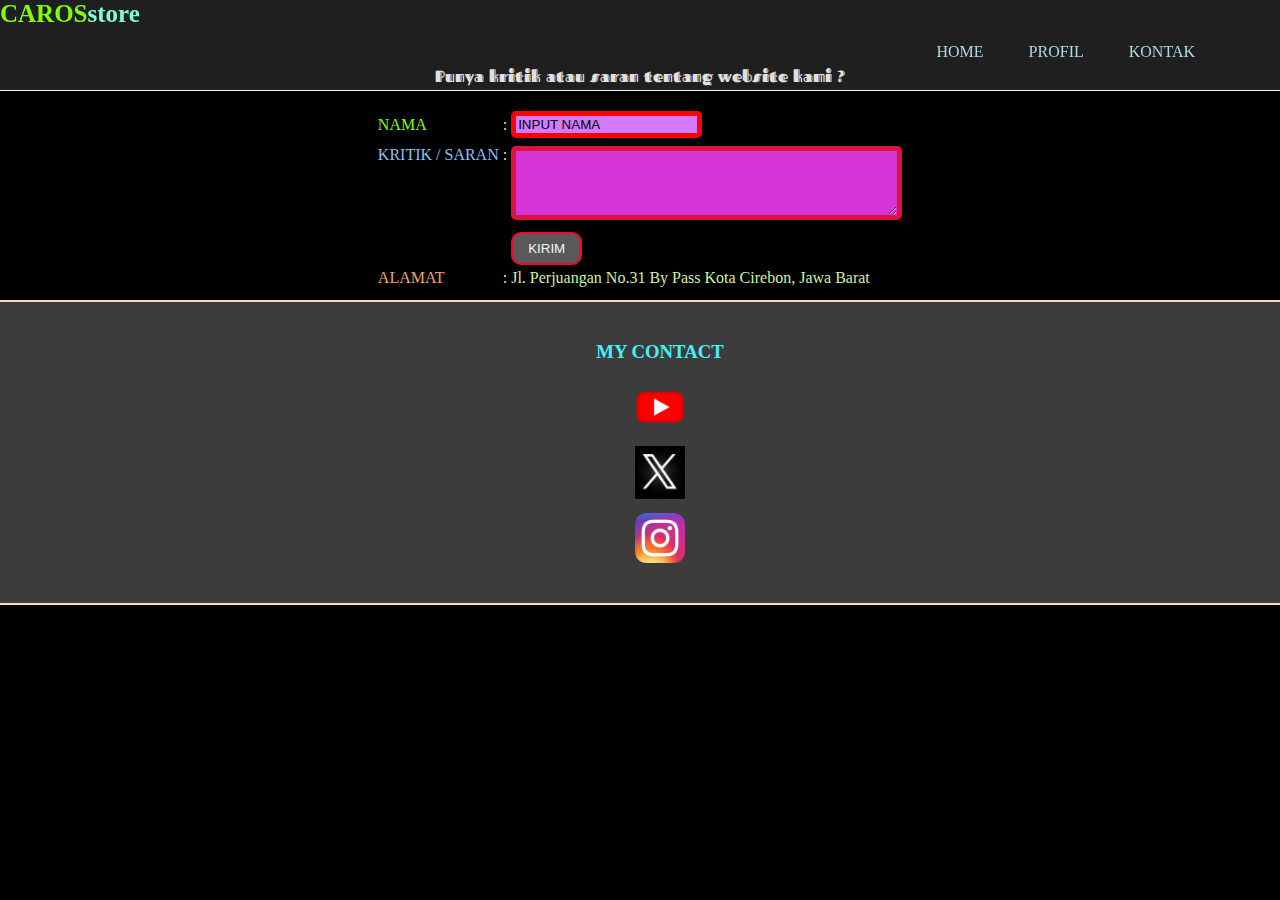
<file: kontak.html>
<!DOCTYPE html>
<html>
<head>
    <meta charset="UTF-8">
    <meta name="viewport" content="width=device-width, initial-scale=1.0">
    <link rel="stylesheet" href="tugas.css">
    <style>
        .nama{
        color: chartreuse;
        }

        .kritiksaran{
        color: rgb(135, 193, 240);
        }

        .titikdua{
        color: wheat;
        }

        input[type="text"]{
        border: 5px solid red;
        background-color: rgb(211, 123, 255);
        border-radius: 5px;
        }

        textarea{
        border: 5px solid crimson;
        background-color: rgb(214, 52, 214);
        border-radius: 5px;
        }

        ::placeholder{
        color: black;
        }

        h3{
        color: rgb(70, 240, 252);
        }

        .kontak ul{
        list-style: none;
        }

        .kontak li{
        margin-bottom:10px;    
        align-items: center;
        justify-content: center;
        display: flex;
        }

        @font-face {
            font-family: ks;
            src: url(Bungee_Inline,Fascinate_Inline,Irish_Grover,Sixtyfour_Convergence/Fascinate_Inline/FascinateInline-Regular.ttf);
        }

        h4{
            font-family: ks;
            color: rgb(255, 255, 255);
            display: flex;
            align-items: center;
            justify-content: center;
            margin-top: 65px;
        }

        .x{
            color: sandybrown;
        }

        .xx{
            color: rgb(210, 241, 156);
        }
    </style>
    <title>KONTAK</title>
</head>
<body bgcolor="black">
    
    <div class="header">

        <nav class="logo">
         <a href="#"><span id="ca">CAROS</span><span id="re">store</span></a>
        </nav>

        <div class="link">
            <a href="index.html">HOME</a>
            <a href="profil.html">PROFIL</a>
            <a href="">KONTAK</a>
        </div>
        
    </div>

    <div class="badan">
    <h4> Punya kritik atau saran tentang website kami ? </h4> 

    <table align="center">
    <tr>
    <td><label for="input-nama" class="nama">NAMA</label></td>
    <td class="titikdua">:</td>
    <td><input type="text" id="input-nama" placeholder="INPUT NAMA"></td>
    </tr>

    <tr><td></td></tr>

    <tr>
    <td valign="top"><label for="kritik / saran" class="kritiksaran">KRITIK / SARAN</label></td>
    <td class="titikdua" valign="top">:</td>
    <td><textarea cols="45" rows="4"></textarea></td>
    </tr>

    <tr><td></td></tr>

    <tr>
    <td></td>
    <td></td>
    <td><button type="submit" class="button">KIRIM</button></td>
    </tr>

    <tr>
    <td class="x">ALAMAT</td>
    <td class="titikdua">:</td>
    <td class="xx">Jl. Perjuangan No.31 By Pass Kota Cirebon, Jawa Barat</td>
    </tr>
    </table>

    <div class="footer">
        <div class="kontak">
            <ul>
            <h3>MY CONTACT</h3>
            <div class="youtube">
            <li><a href="#"><img src="logoyoutube.webp" width="70px"></a></li>
            </div>
            <div class="twitter">
            <li><a href="#"><img src="logox.jpg" width="50px"></a></li>
            </div>
            <div class="instagram">
            <li><a href="#"><img src="logoinstagram.webp" width="50px"></a></li>
            </ul>
        </div> 
    </div>
    </div>

</body>
</html>
</file>
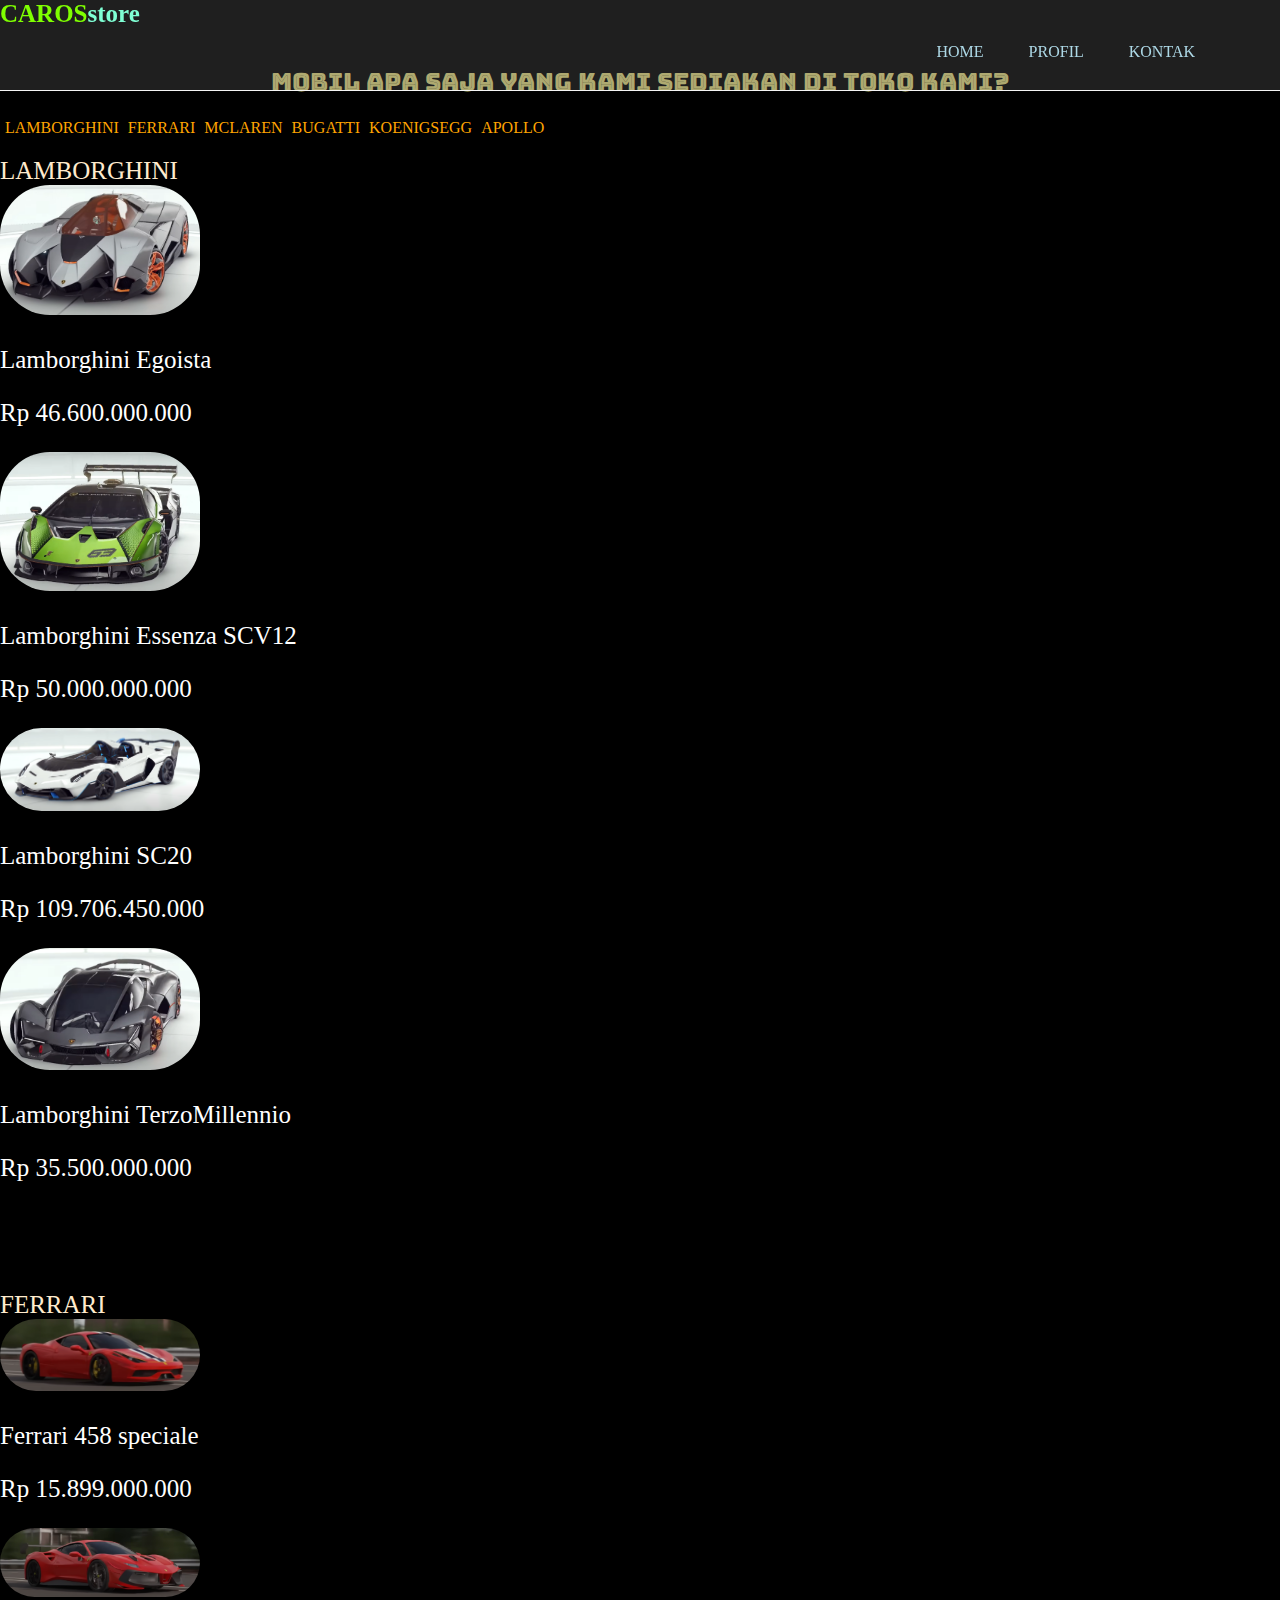
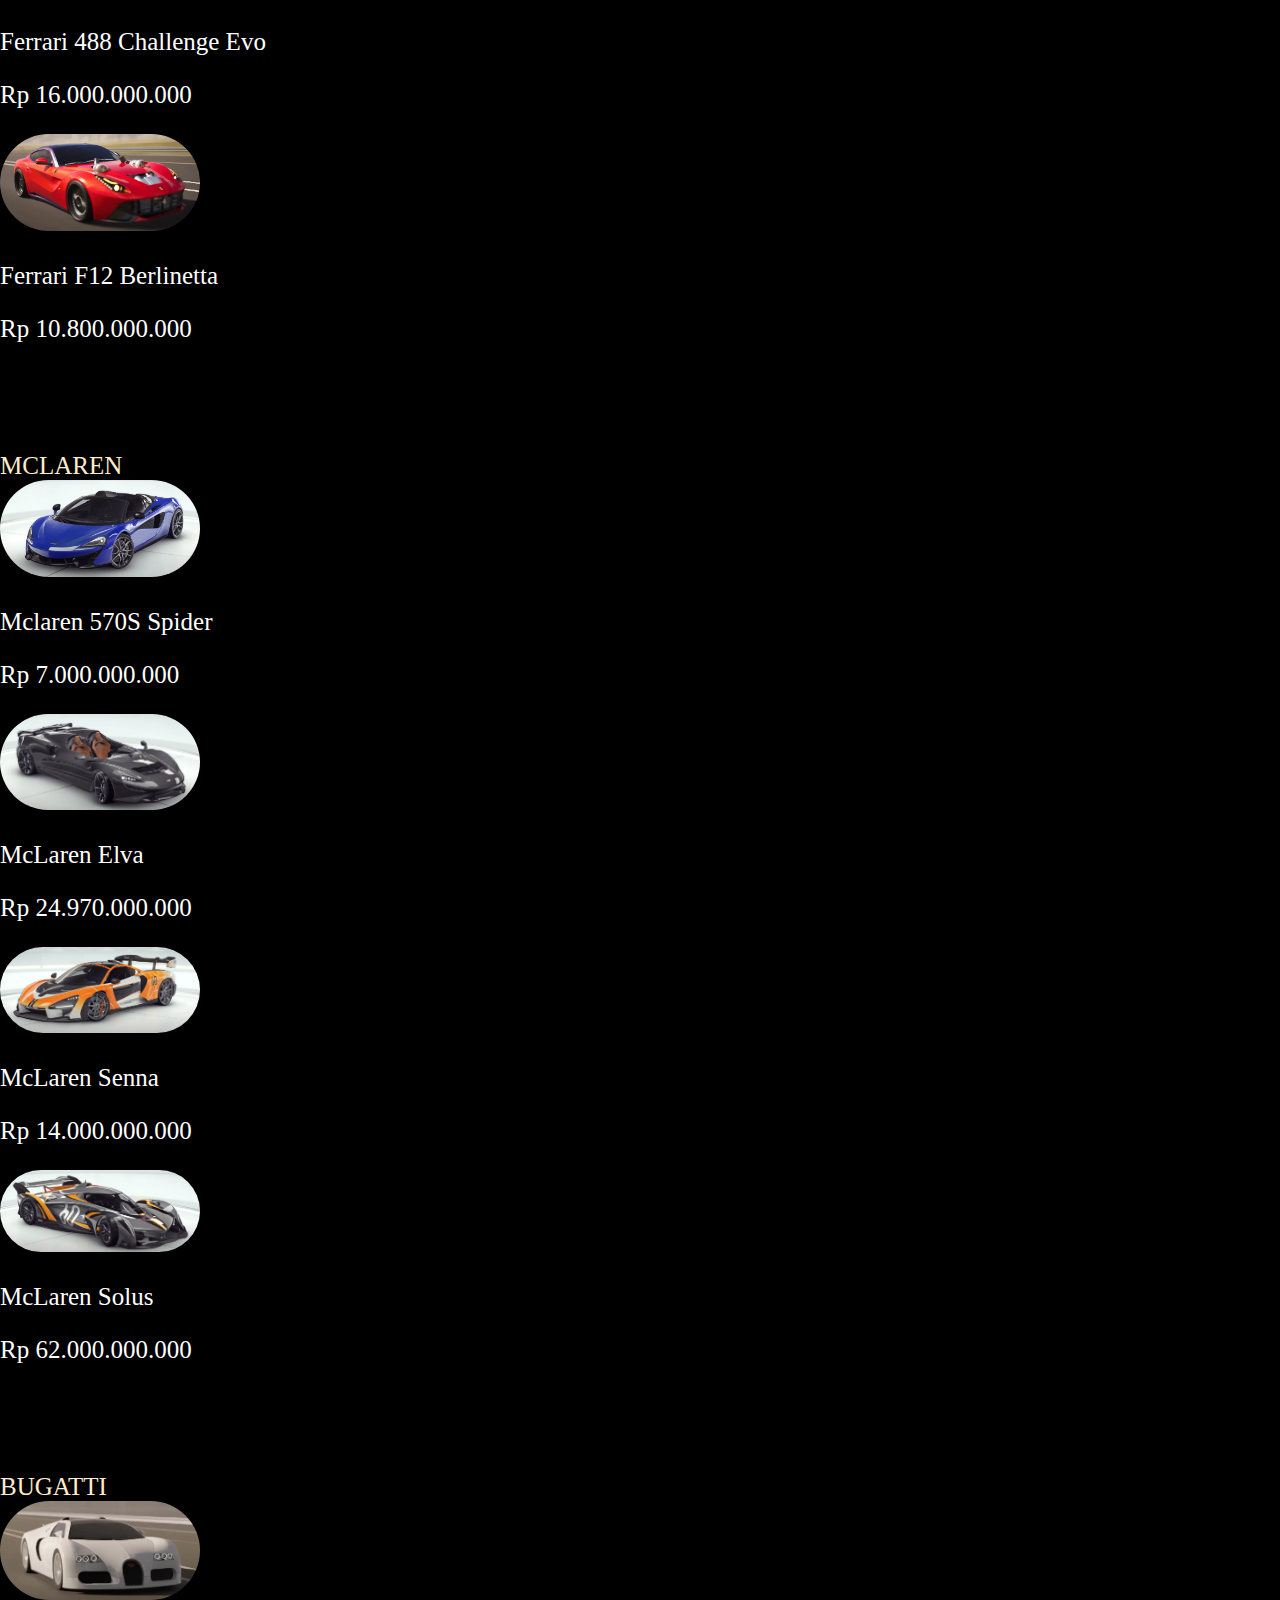
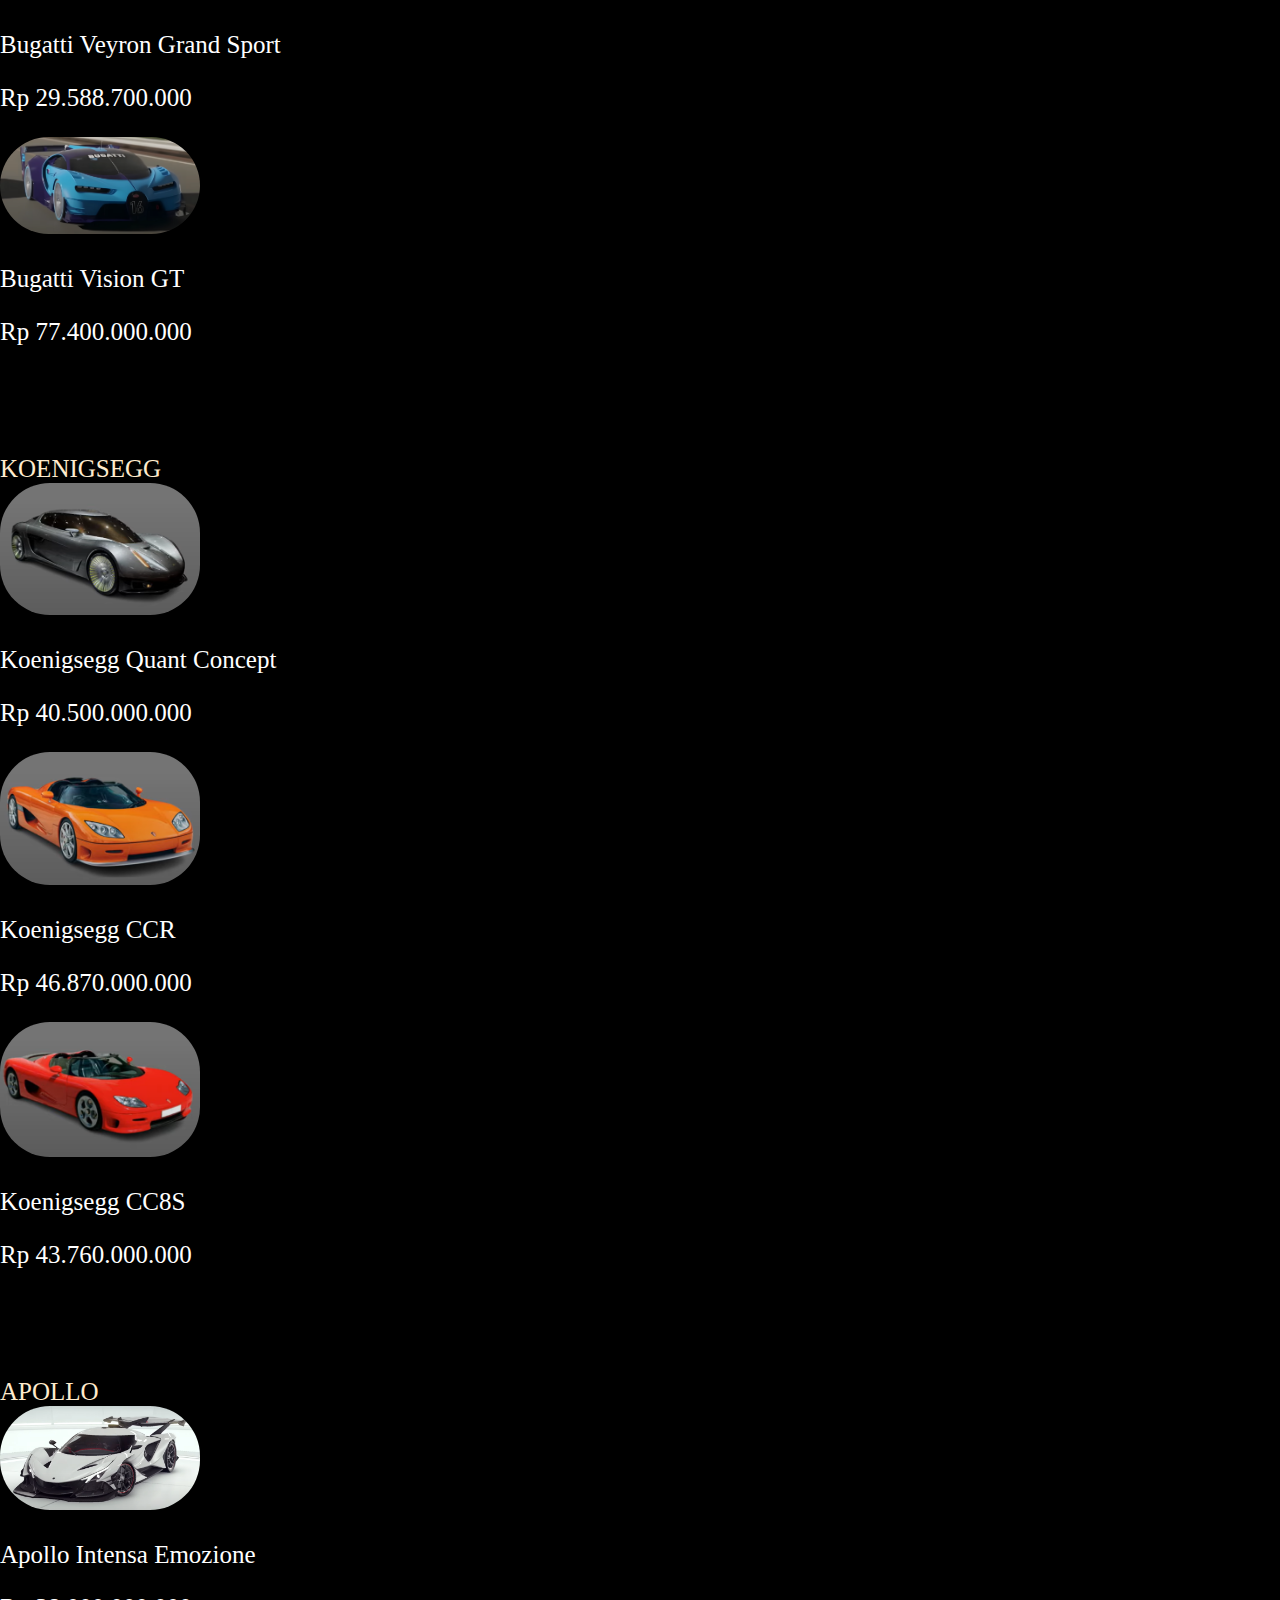
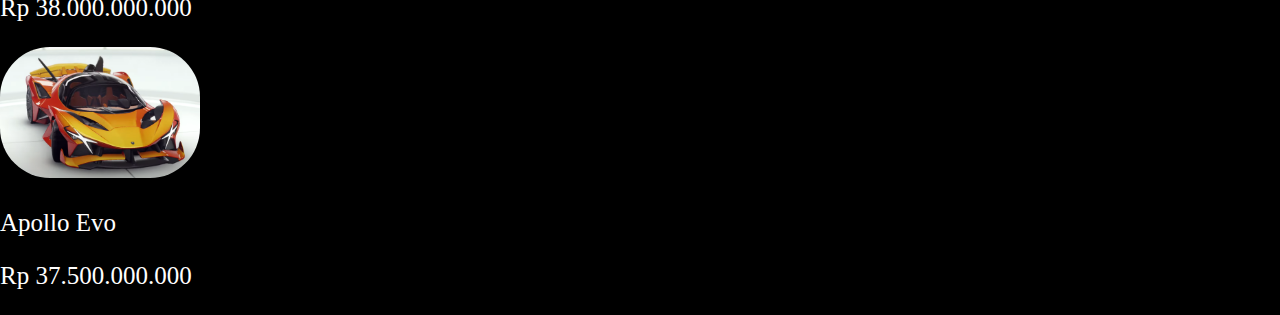
<file: profil.html>
<!DOCTYPE html>
<html>
<head>
    <meta charset="UTF-8">
    <meta name="viewport" content="width=device-width, initial-scale=1.0">
    <link rel="stylesheet" href="tugas.css">
    <title>PROFIL</title>
    <style>
    .judul{
    color: azure;
    font-size: 25px;
    margin-top: 4px;
    }

    .lmobil a{
    text-decoration: none;
    margin-left: 5px;
    color: orange;
    }

    .lmobil{
    margin-top: 20px;
    }

    .lmobil a:hover{
    color: yellow;
    }

    .merek{
    color: blanchedalmond;
    font-size: 25px;
    margin-top: 20px;
    }

    @font-face {
        font-family: mobil;
        src: url(Bungee_Inline,Fascinate_Inline,Irish_Grover,Sixtyfour_Convergence/Bungee_Inline/BungeeInline-Regular.ttf);
    }
    .judul{
        font-family: mobil;
        color: darkkhaki;
        margin-top: 65px;
    }

    p{
        color: rgb(255, 255, 255);
    }

    .lamborghini{
        display: lex;
        align-items: center;
        justify-content: cente;
    }

    img{
        border-radius: 50px;
    }
    </style>
</head>
<body bgcolor="black">
    
    <div class="header">

        <nav class="logo">
        <a href="#"><span id="ca">CAROS</span><span id="re">store</span></a>
        </nav>

        <div class="link">
           <a href="index.html">HOME</a>
           <a href="">PROFIL</a>
           <a href="kontak.html">KONTAK</a>
        </div>
        
    </div>

    <div class="judul">
    Mobil apa saja yang kami sediakan di toko kami?
    </div>

    <div class="lmobil">
        <a href="#lamborghini">LAMBORGHINI</a>
        <a href="#ferrari">FERRARI</a>
        <a href="#mclaren">MCLAREN</a>
        <a href="#bugatti">BUGATTI</a>
        <a href="#koenigsegg">KOENIGSEGG</a>
        <a href="#apollo">APOLLO</a>
    </div>

    <div class="merek">

        <div id="lamborghini">LAMBORGHINI</div>
        <div class="lamborghini">

        <img src="lamborghiniegoista.png" width="200px">
        <p>Lamborghini Egoista</p>
        <p>Rp 46.600.000.000</p>

        <img src="lamborghiniessenzascv12.png" width="200px">
        <p>Lamborghini Essenza SCV12</p>
        <p>Rp 50.000.000.000</p>

        <img src="lamborghinisc20.png" width="200px">
        <p>Lamborghini SC20</p>
        <p>Rp 109.706.450.000</p>

        <img src="lamborghiniterzomillennio.png" width="200px">
        <p>Lamborghini TerzoMillennio</p>
        <p>Rp 35.500.000.000</p>
        
        </div>
        <br><br><br>

        <div id="ferrari">FERRARI</div>
        <div class="ferrari">

        <img src="ferrari458specialea.png" width="200px">
        <p>Ferrari 458 speciale</p>
        <p>Rp 15.899.000.000</p>

        <img src="ferrari488challengeevo.png" width="200px">
        <p>Ferrari 488 Challenge Evo</p>
        <p>Rp 16.000.000.000</p>

        <img src="ferrarif12berlinetta.png" width="200px">
        <p>Ferrari F12 Berlinetta</p>
        <p>Rp 10.800.000.000</p>

        </div>
        <br><br><br>

        <div id="mclaren">MCLAREN</div>
        <div class="mclaren">

        <img src="mclaren570sspider.png" width="200px">   
        <p>Mclaren 570S Spider </p> 
        <p>Rp 7.000.000.000</p> 

        <img src="mclarenelva.png" width="200px">   
        <p>McLaren Elva</p> 
        <p>Rp 24.970.000.000</p> 

        <img src="mclarensenna.png" width="200px">    
        <p>McLaren Senna</p>
        <p>Rp 14.000.000.000 </p>

        <img src="mclarensolus.png" width="200px">    
        <p>McLaren Solus</p>
        <p>Rp 62.000.000.000</p>

        </div>
        <br><br><br>

        <div id="bugatti">BUGATTI</div>
        <div class="bugatti">

        <img src="bugattiveyrongrandsport.png" width="200px">
        <p>Bugatti Veyron Grand Sport </p>
        <p>Rp 29.588.700.000</p>

        <img src="bugattivisiongt.png" width="200px">
        <p>Bugatti Vision GT</p>
        <p>Rp 77.400.000.000</p>

        </div>
        <br><br><br>

        <div id="koenigsegg">KOENIGSEGG</div>
        <div class="koenigsegg">

        <img src="koenigseggquantconcept.png" width="200px">
        <p>Koenigsegg Quant Concept</p>
        <p>Rp 40.500.000.000</p>

        <img src="koenigseggccr.png" width="200px">
        <p>Koenigsegg CCR</p>
        <p>Rp 46.870.000.000</p>

        <img src="koenigseggcc8s.png" width="200px">
        <p>Koenigsegg CC8S</p>
        <p>Rp 43.760.000.000</p>

        </div>
        <br><br><br>

        <div id="apollo">APOLLO</div>
        <div class="apollo">

        <img src="apollointensaemozione.png" width="200px">
        <p>Apollo Intensa Emozione</p>
        <p>Rp 38.000.000.000</p>

        <img src="apolloevo.png" width="200px">
        <p>Apollo Evo</p>
        <p>Rp 37.500.000.000</p>

        </div>
        
    </div>
    
</body>
</html>
</file>
<file: tugas.css>
body{
    margin: 0px;
    padding: 0px;
}

.header{
    background: rgba(128, 128, 128, 0.242);
    border-bottom: 1px solid whitesmoke;
    width: 100%;
    top: 0;
    left: 0;
    height: 10%;
    position: fixed;
}

.link{
    align-items:flex-end;
    padding: 15px;
    display: flex;
    justify-content: flex-end;
    gap: 45px;
    margin-right: 70px;
}

.link a{
    color:lightblue;
    text-decoration: none;
}
    
.link a:hover{
    color: aqua;
    transition: all 1s;
    text-decoration: underline;
}

.judul{
    justify-content: center;
    align-items: center;
    display: flex;
}

.button{
    padding: 7px 15px;
    border-radius: 10px;
    border: 2px solid rgb(255, 0, 43);
    background-color: rgba(128, 128, 128, 0.696);
    color: whitesmoke;
}

.button:hover{
    color: rgb(0, 208, 255);
    background-color: darkorchid;
    transition: all 0.7s;
}

.footer{
    align-items: center;
    padding: 20px;
    display: flex;
    justify-content: center;
    gap: 20px;
    background-color: rgb(61, 60, 60);
    margin-top: 10px;
    border-top: 2px solid wheat;
    border-bottom: 2px solid wheat;
}

.gambar{
    justify-content: center;
    align-items: center;
    margin-top: 4px;
    display: flex;
}

.logo{
   font-size: 25px;
   font-weight: bold;
   display: flex;
   justify-content: flex-start;
   align-items: flex-start;
}

.logo a{
    text-decoration: none;
}

.logo a:hover {
   text-decoration: none;
}

#ca{
    color: chartreuse;
}

#re{
    color: aquamarine;
}
</file>
